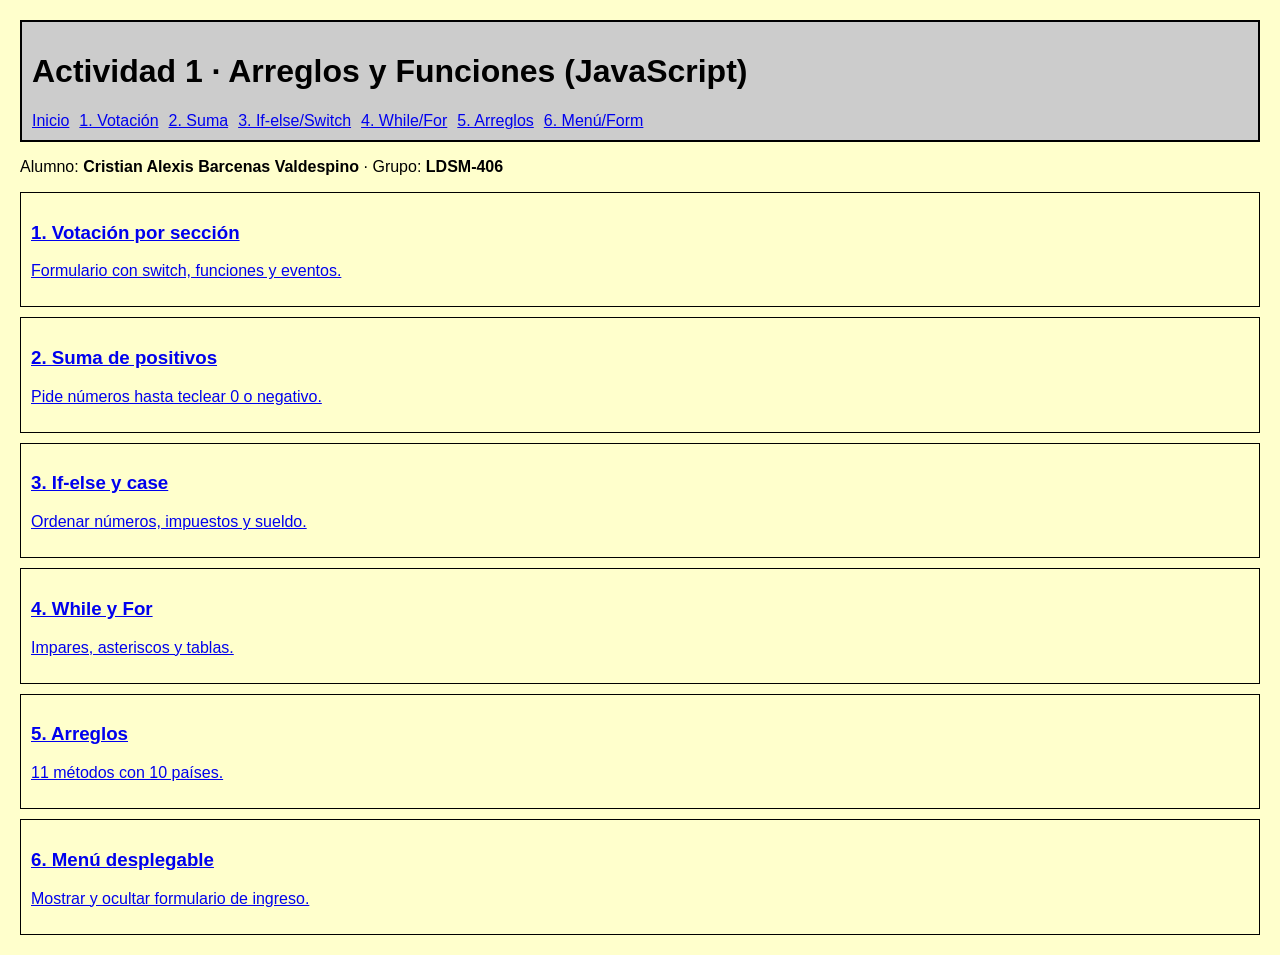
<file: index.html>
<!DOCTYPE html>
<html lang="es"><head><meta charset="UTF-8"><meta name="viewport" content="width=device-width,initial-scale=1">
<title>Actividad 1 – Arreglos y Funciones</title><link rel="stylesheet" href="style.css"></head><body>
<header><h1>Actividad 1 · Arreglos y Funciones (JavaScript)</h1>
<nav><a class="act" href="index.html">Inicio</a><a href="voto.html">1. Votación</a><a href="suma.html">2. Suma</a><a href="condicionales.html">3. If-else/Switch</a><a href="ciclos.html">4. While/For</a><a href="arreglos.html">5. Arreglos</a><a href="estilos.html">6. Menú/Form</a></nav></header>
<main>
<p>Alumno: <strong>Cristian Alexis Barcenas Valdespino</strong> · Grupo: <strong>LDSM-406</strong></p>
<div class="grid">
<a href="voto.html"><div class="card"><h3>1. Votación por sección</h3><p>Formulario con switch, funciones y eventos.</p></div></a>
<a href="suma.html"><div class="card"><h3>2. Suma de positivos</h3><p>Pide números hasta teclear 0 o negativo.</p></div></a>
<a href="condicionales.html"><div class="card"><h3>3. If-else y case</h3><p>Ordenar números, impuestos y sueldo.</p></div></a>
<a href="ciclos.html"><div class="card"><h3>4. While y For</h3><p>Impares, asteriscos y tablas.</p></div></a>
<a href="arreglos.html"><div class="card"><h3>5. Arreglos</h3><p>11 métodos con 10 países.</p></div></a>
<a href="estilos.html"><div class="card"><h3>6. Menú desplegable</h3><p>Mostrar y ocultar formulario de ingreso.</p></div></a>
</div></main></body></html>
</file>
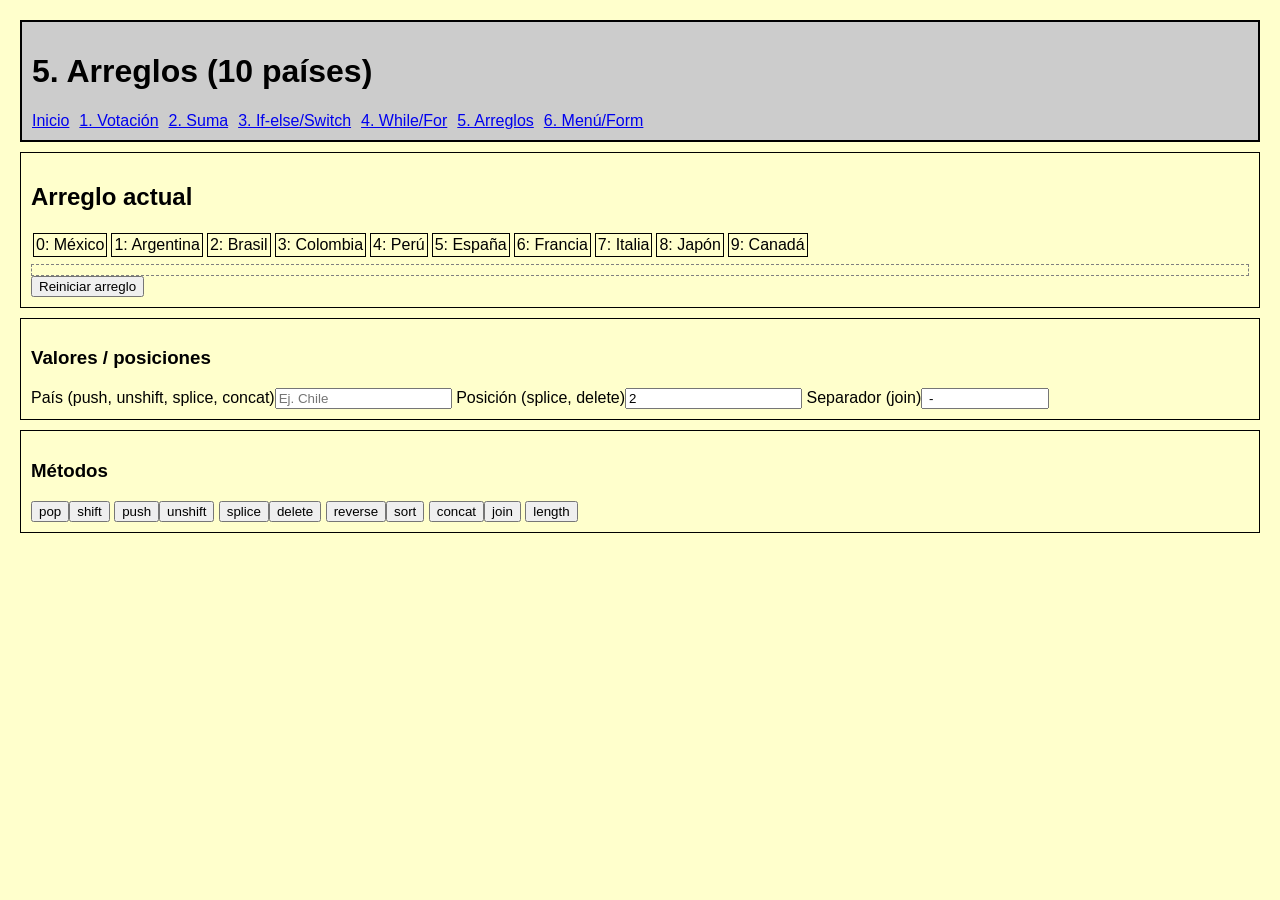
<file: arreglos.html>
<!DOCTYPE html>
<html lang="es"><head><meta charset="UTF-8"><meta name="viewport" content="width=device-width,initial-scale=1">
<title>5. Arreglos (10 países)</title><link rel="stylesheet" href="style.css"></head><body>
<header><h1>5. Arreglos (10 países)</h1><nav>
<a href="index.html">Inicio</a><a href="voto.html">1. Votación</a><a href="suma.html">2. Suma</a><a href="condicionales.html">3. If-else/Switch</a><a href="ciclos.html">4. While/For</a><a href="arreglos.html">5. Arreglos</a><a href="estilos.html">6. Menú/Form</a>
</nav></header><main>
<div class="card"><h2>Arreglo actual</h2>
<div class="arr" id="arr"></div><div class="out" id="info"></div>
<button data-accion="reiniciar">Reiniciar arreglo</button></div>
<div class="card"><h3>Valores / posiciones</h3>
<label>País (push, unshift, splice, concat)</label><input id="pais" placeholder="Ej. Chile">
<label>Posición (splice, delete)</label><input id="pos" type="number" min="0" value="2">
<label>Separador (join)</label><input id="sep" value=" - " style="max-width:120px"></div>
<div class="card"><h3>Métodos</h3>
<button data-accion="metodo" data-op="pop">pop</button><button data-accion="metodo" data-op="shift">shift</button>
<button data-accion="metodo" data-op="push">push</button><button data-accion="metodo" data-op="unshift">unshift</button>
<button data-accion="metodo" data-op="splice">splice</button><button data-accion="metodo" data-op="delete">delete</button>
<button data-accion="metodo" data-op="reverse">reverse</button><button data-accion="metodo" data-op="sort">sort</button>
<button data-accion="metodo" data-op="concat">concat</button><button data-accion="metodo" data-op="join">join</button>
<button data-accion="metodo" data-op="length">length</button></div>
</main><script src="script.js"></script>
</body></html>
</file>
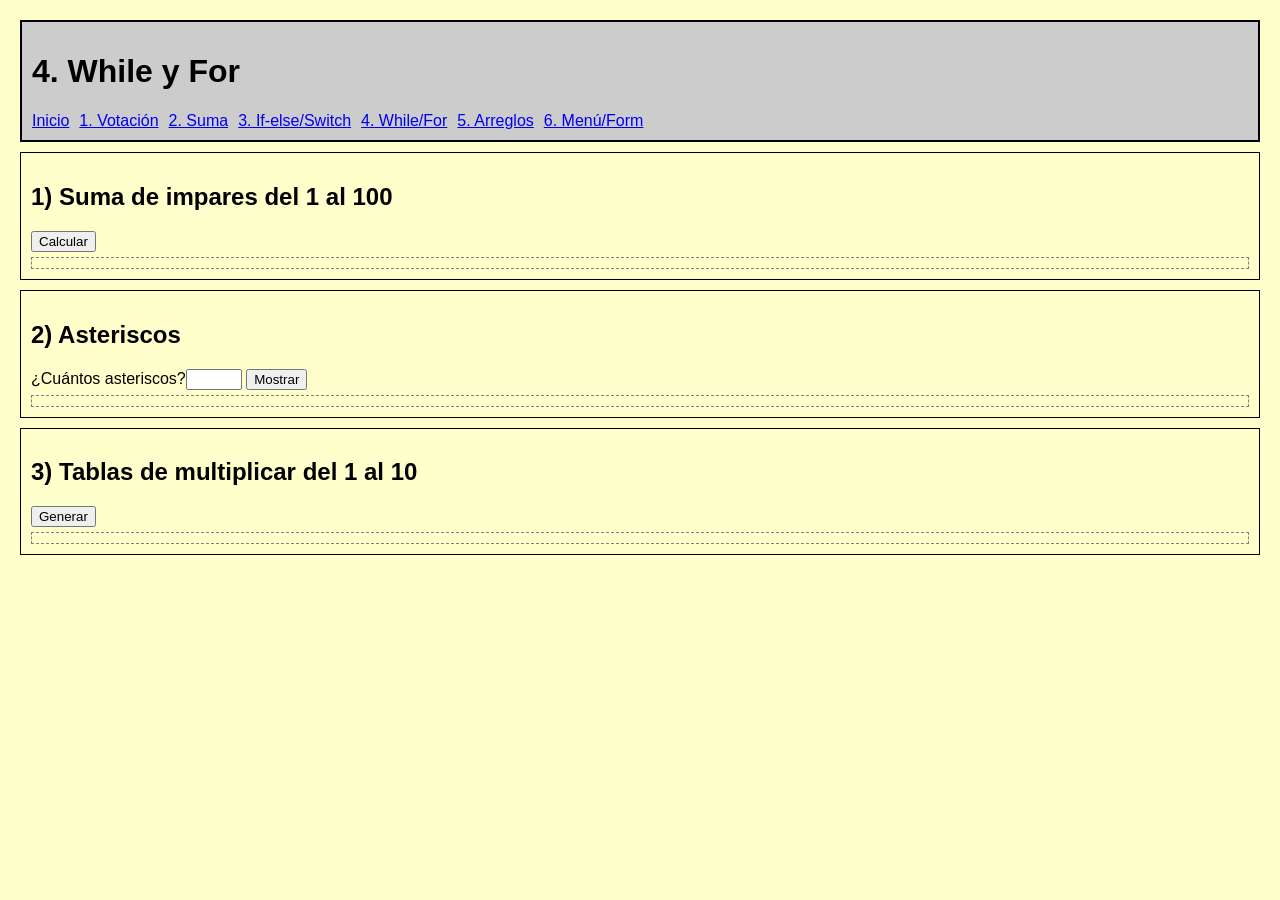
<file: ciclos.html>
<!DOCTYPE html>
<html lang="es"><head><meta charset="UTF-8"><meta name="viewport" content="width=device-width,initial-scale=1">
<title>4. While y For</title><link rel="stylesheet" href="style.css"></head><body>
<header><h1>4. While y For</h1><nav>
<a href="index.html">Inicio</a><a href="voto.html">1. Votación</a><a href="suma.html">2. Suma</a><a href="condicionales.html">3. If-else/Switch</a><a href="ciclos.html">4. While/For</a><a href="arreglos.html">5. Arreglos</a><a href="estilos.html">6. Menú/Form</a>
</nav></header><main>
<div class="card"><h2>1) Suma de impares del 1 al 100</h2>
<button data-accion="impares">Calcular</button><div class="out" id="o1"></div></div>
<div class="card"><h2>2) Asteriscos</h2>
<label>¿Cuántos asteriscos?</label><input type="number" id="n" min="0" max="200">
<button data-accion="asteriscos">Mostrar</button><div class="out" id="o2"></div></div>
<div class="card"><h2>3) Tablas de multiplicar del 1 al 10</h2>
<button data-accion="tablas">Generar</button><div class="out" id="o3"></div></div>
</main><script src="script.js"></script>
</body></html>
</file>
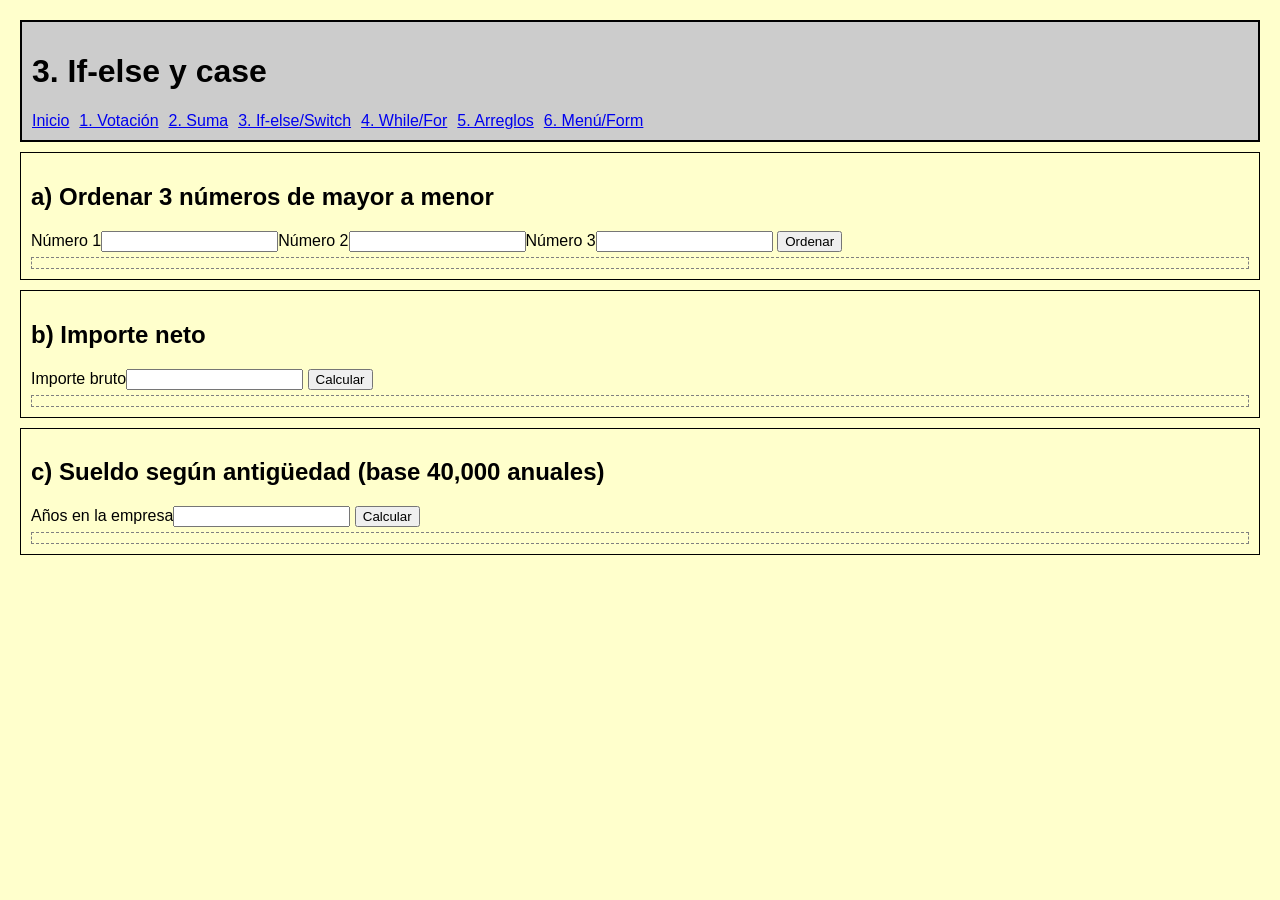
<file: condicionales.html>
<!DOCTYPE html>
<html lang="es"><head><meta charset="UTF-8"><meta name="viewport" content="width=device-width,initial-scale=1">
<title>3. If-else y case</title><link rel="stylesheet" href="style.css"></head><body>
<header><h1>3. If-else y case</h1><nav>
<a href="index.html">Inicio</a><a href="voto.html">1. Votación</a><a href="suma.html">2. Suma</a><a href="condicionales.html">3. If-else/Switch</a><a href="ciclos.html">4. While/For</a><a href="arreglos.html">5. Arreglos</a><a href="estilos.html">6. Menú/Form</a>
</nav></header><main>
<div class="card"><h2>a) Ordenar 3 números de mayor a menor</h2>
<label>Número 1</label><input type="number" id="a1"><label>Número 2</label><input type="number" id="a2"><label>Número 3</label><input type="number" id="a3">
<button data-accion="ordenar">Ordenar</button><div class="out" id="o1"></div></div>
<div class="card"><h2>b) Importe neto</h2>
<label>Importe bruto</label><input type="number" id="b1">
<button data-accion="neto">Calcular</button><div class="out" id="o2"></div></div>
<div class="card"><h2>c) Sueldo según antigüedad (base 40,000 anuales)</h2>
<label>Años en la empresa</label><input type="number" id="c1" min="0" step="0.5">
<button data-accion="sueldo">Calcular</button><div class="out" id="o3"></div></div>
</main><script src="script.js"></script>
</body></html>
</file>
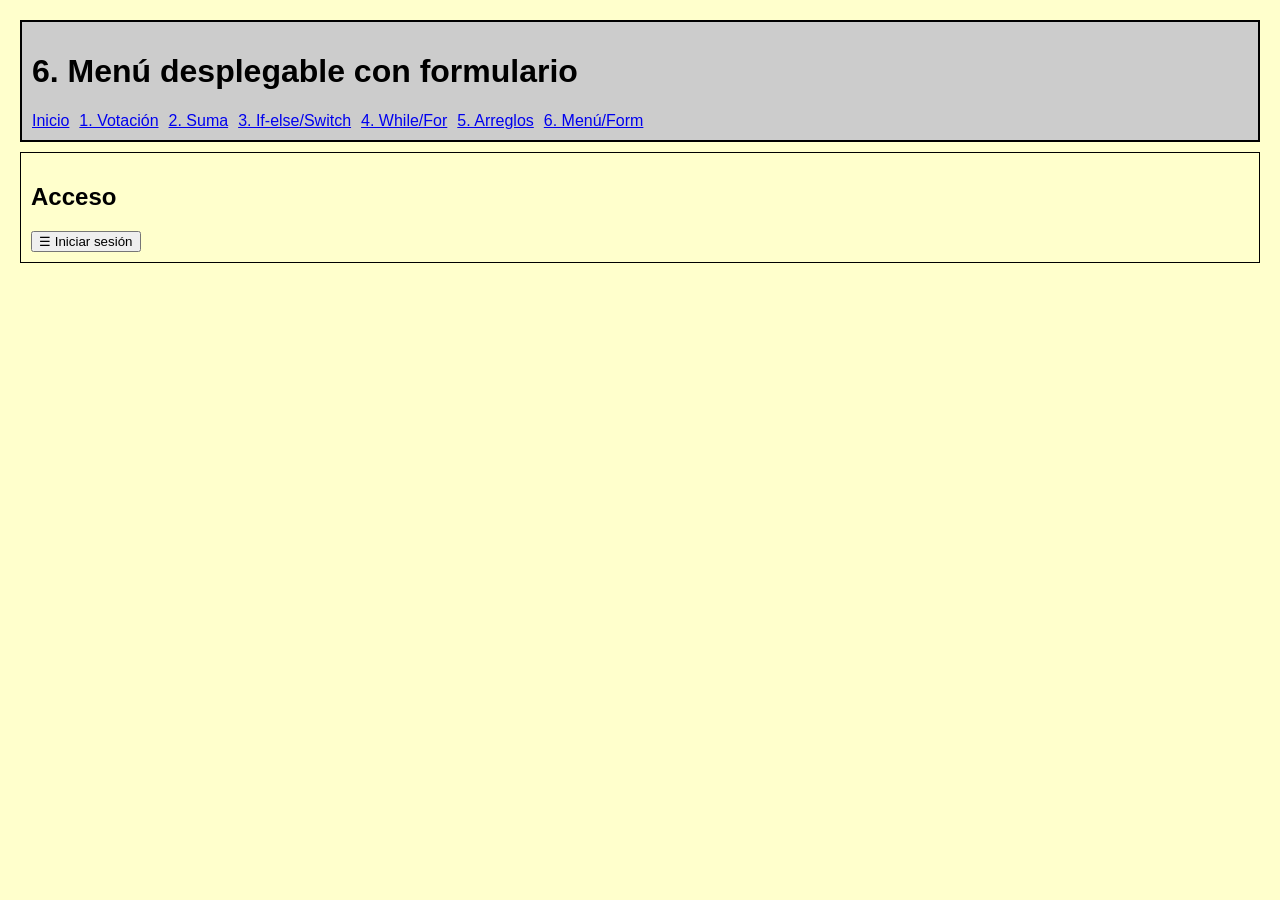
<file: estilos.html>
<!DOCTYPE html>
<html lang="es"><head><meta charset="UTF-8"><meta name="viewport" content="width=device-width,initial-scale=1">
<title>6. Menú desplegable con formulario</title><link rel="stylesheet" href="style.css"></head><body>
<header><h1>6. Menú desplegable con formulario</h1><nav>
<a href="index.html">Inicio</a><a href="voto.html">1. Votación</a><a href="suma.html">2. Suma</a><a href="condicionales.html">3. If-else/Switch</a><a href="ciclos.html">4. While/For</a><a href="arreglos.html">5. Arreglos</a><a href="estilos.html">6. Menú/Form</a>
</nav></header><main>
<div class="card"><h2>Acceso</h2>
<div class="menu"><button id="toggle" data-accion="toggleMenu" aria-expanded="false">☰ Iniciar sesión</button>
<div class="drop" id="drop">
<label for="u">Usuario</label><input id="u"><label for="p">Contraseña</label><input id="p" type="password">
<button id="enviar" data-accion="ingresar">Ingresar</button><div class="out" id="msg"></div></div></div></div>
</main><script src="script.js"></script>
</body></html>
</file>
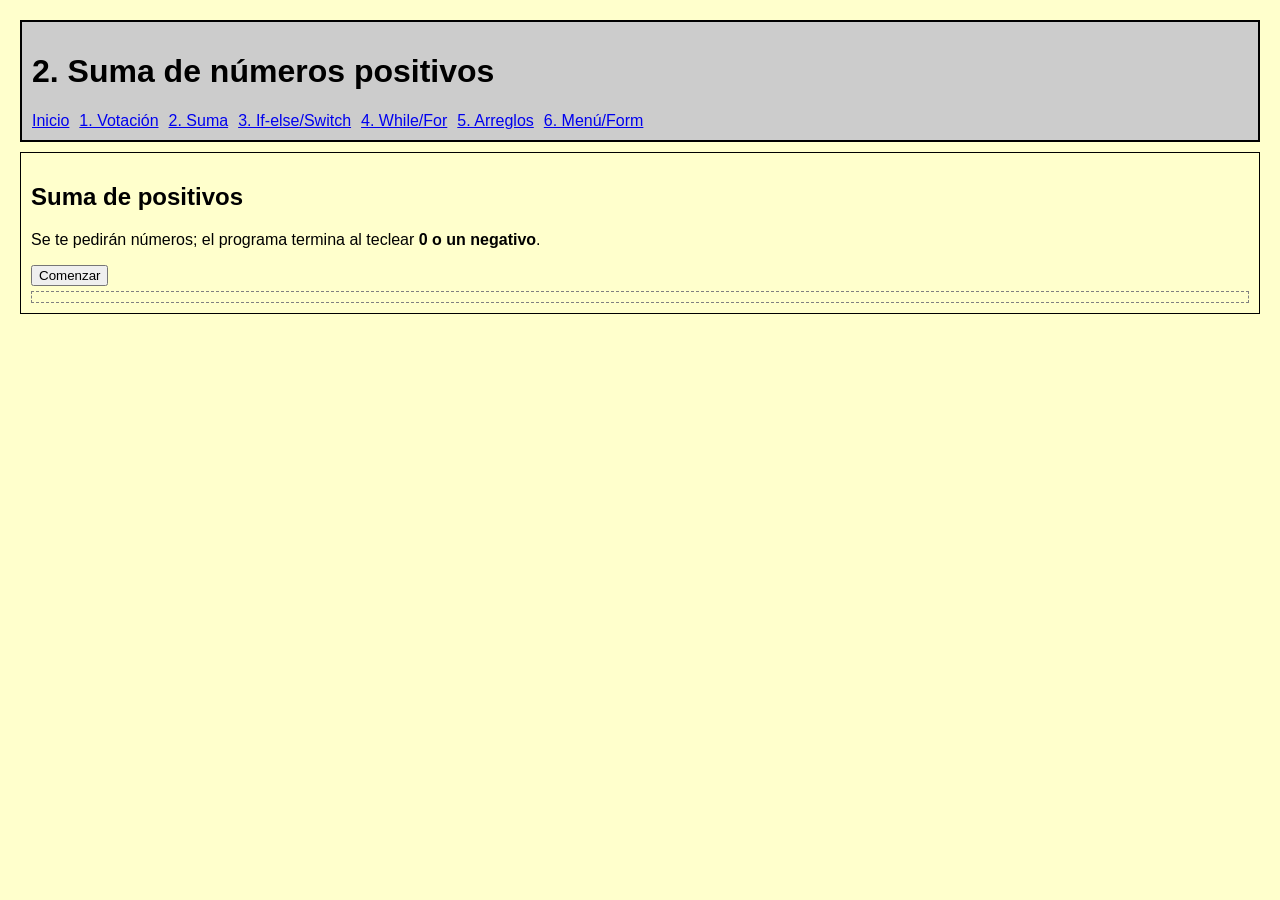
<file: suma.html>
<!DOCTYPE html>
<html lang="es"><head><meta charset="UTF-8"><meta name="viewport" content="width=device-width,initial-scale=1">
<title>2. Suma de números positivos</title><link rel="stylesheet" href="style.css"></head><body>
<header><h1>2. Suma de números positivos</h1><nav>
<a href="index.html">Inicio</a><a href="voto.html">1. Votación</a><a href="suma.html">2. Suma</a><a href="condicionales.html">3. If-else/Switch</a><a href="ciclos.html">4. While/For</a><a href="arreglos.html">5. Arreglos</a><a href="estilos.html">6. Menú/Form</a>
</nav></header><main>
<div class="card"><h2>Suma de positivos</h2>
<p>Se te pedirán números; el programa termina al teclear <strong>0 o un negativo</strong>.</p>
<button id="btn" data-accion="sumar">Comenzar</button><div class="out" id="out"></div></div>
</main><script src="script.js"></script>
</body></html>
</file>
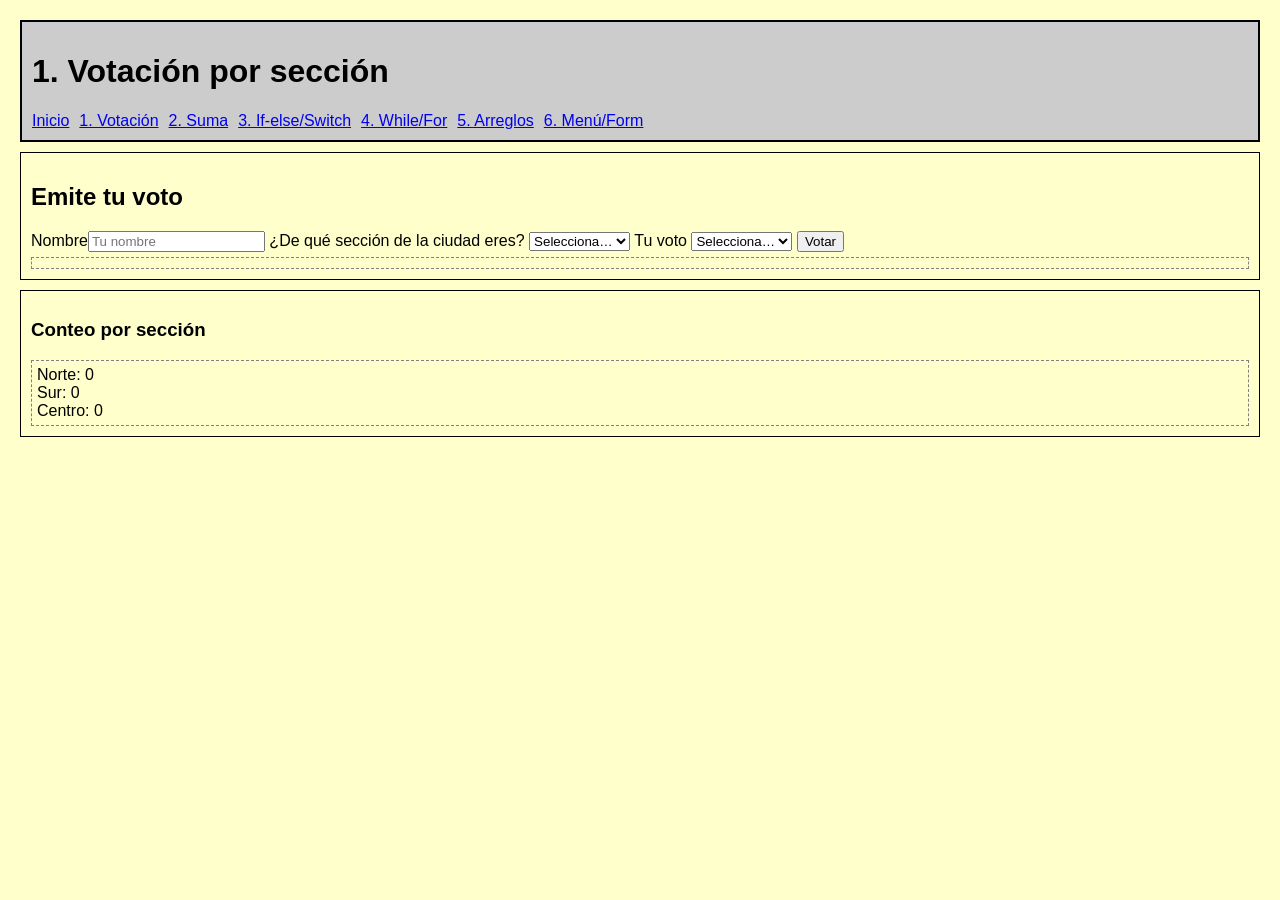
<file: voto.html>
<!DOCTYPE html>
<html lang="es"><head><meta charset="UTF-8"><meta name="viewport" content="width=device-width,initial-scale=1">
<title>1. Votación por sección</title><link rel="stylesheet" href="style.css"></head><body>
<header><h1>1. Votación por sección</h1><nav>
<a href="index.html">Inicio</a><a href="voto.html">1. Votación</a><a href="suma.html">2. Suma</a><a href="condicionales.html">3. If-else/Switch</a><a href="ciclos.html">4. While/For</a><a href="arreglos.html">5. Arreglos</a><a href="estilos.html">6. Menú/Form</a>
</nav></header><main>
<div class="card"><h2>Emite tu voto</h2>
<label for="nombre">Nombre</label><input id="nombre" placeholder="Tu nombre">
<label for="seccion">¿De qué sección de la ciudad eres?</label>
<select id="seccion"><option value="">Selecciona…</option><option value="norte">Norte</option><option value="sur">Sur</option><option value="centro">Centro</option></select>
<label for="voto">Tu voto</label>
<select id="voto"><option value="">Selecciona…</option><option>Candidato A</option><option>Candidato B</option><option>Candidato C</option></select>
<button id="btn" data-accion="votar">Votar</button><div class="out" id="out"></div></div>
<div class="card"><h3>Conteo por sección</h3><div class="out" id="conteo"></div></div>
</main><script src="script.js"></script>
</body></html>
</file>
<file: style.css>
body{font-family:Arial;background:#ffffcc;margin:20px}
header{background:#ccc;padding:10px;border:2px solid black}
nav a{margin-right:10px}
.card{border:1px solid black;padding:10px;margin:10px 0}
.out{border:1px dashed gray;padding:5px;margin-top:5px;white-space:pre-wrap}
.arr span{border:1px solid black;margin:2px;padding:2px;display:inline-block}
.drop{display:none;border:1px solid black;padding:10px;width:300px}
.drop.show{display:block}
</file>
